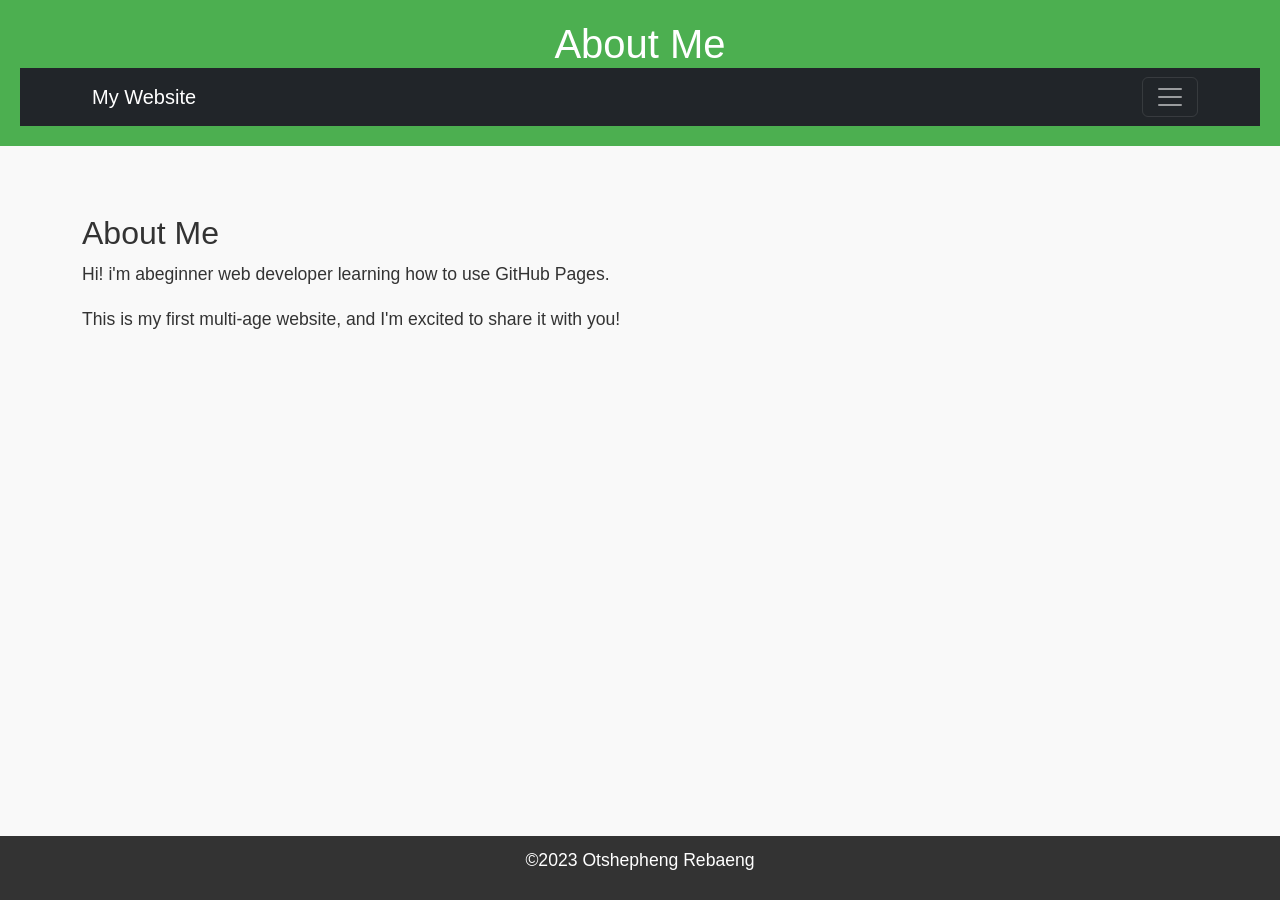
<file: about.html>
<!DOCTYPE html>
<html lang="en">
<head>
    <meta charset="UTF-8">
    <meta name="viewport" content="width=device-width, initial-scale=1.0">
    <title>About Me</title>
    <!--bootstrap CSS-->
    <link href="https://cdn.jsdelivr.net/npm/bootstrap@5.3.0/dist/css/bootstrap.min.css" rel="stylesheet">
    <link rel="stylesheet" href="styles.css">
</head>
<body>
    <header>
        <h1>About Me</h1>
        <nav class="navbar navbar-expand-ig navbar-dark bg-dark">
            <div class="container">
                <a class="navbar-brand" href="index.html">My Website</a>
                <button class="navbar-toggler" type="button" data-bs-toggle="collpase"data-bs-target="#navbarNav">
                    <span class="navbar-toggler-icon"></span>
                </button>
                <div class="collapse navbar-collapse" id="navbarNav">
                    <ul class="navbar-nav">
                        <li class="nav-item">
                            <a class="nav-link" href="index.html">Home</a>
                        </li>
                        <li class="nav-item">
                            <a class="nav-link" href="about.html">About</a>
                        </li>
                        <li class="nav-item">
                            <a class="nav-link" href="contact.html">contact</a>
                        </li>
                    </ul>
                </div>
            </div>
        </nav>
    </header>
    <main class="container my-5">
        <h2>About Me</h2>
        <p>Hi! i'm abeginner web developer learning how to use GitHub Pages.</p>
        <p>This is my first multi-age website, and I'm excited to share it with you!</p>
    </main>
    <footer>
        <p>&copy;2023 Otshepheng Rebaeng</p>
    </footer>
    <!-- Bootstrap JS and dependencies-->
     <script src="https://cdn.jsdelivr.net/npm/@popperjs/core@2.11.6/dist/umd/popper.min.js"></script>
    <script src="https://cdn.jsdelivr.net/npm/bootstrap@5.3.0/dist/js/bootstrap.bundle.min.js"></script>
</body>
</html>
</file>
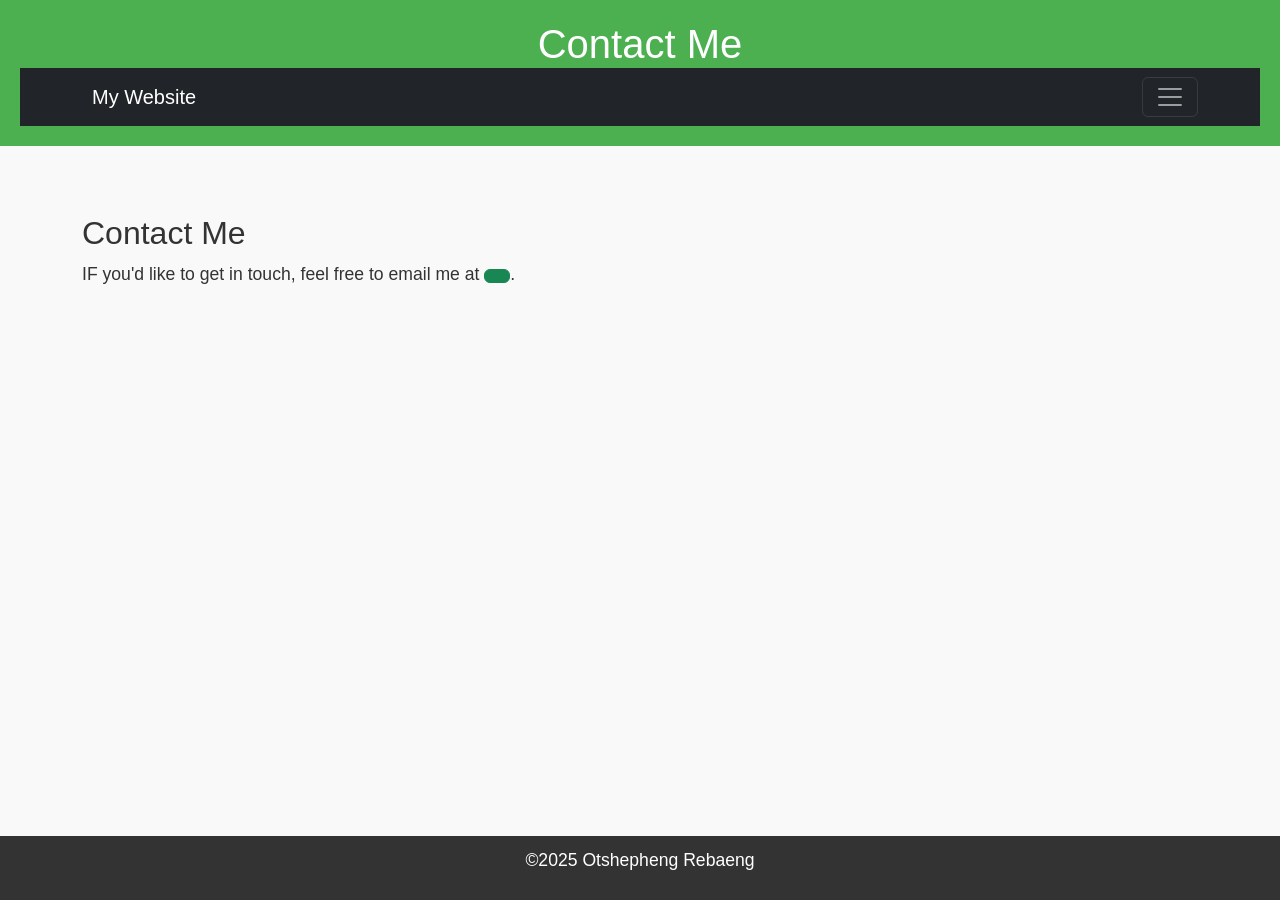
<file: contact.html>
<!DOCTYPE html>
<html lang="en">
    <head>
        <meta charset="UTF-8">
        <meta name="viewport" content="width=device-width, initial-scale=1.0">
        <title>Contact Me</title>
        <!-- Bootstrap CSS-->
         <link href="https://cdn.jsdelivr.net/npm/bootstrap@5.3.0/dist/css/bootstrap.min.css" rel="stylesheet">
         <!-- custom CSS-->
        <link rel="stylesheet" href="styles.css">
    </head>
    <body>
        <header>
            <h1>Contact Me</h1>
            <nav class="navbar navbar-expand-ig navbar-dark bg-dark">
                <div class="container">
                    <a class="navbar-brand" href="index.html">My Website </a>
                    <button class="navbar-toggler" type="button" data-bs-toggle="collapse" data-bs-target="#navbarNav">
                        <span class="navbar-toggler-icon"></span>
                    </button>
                    <div class="collapse navbar-collapse" id="navbarNav">
                        <ul class="navbar-nav">
                            <li class="nav-item">
                                <a class="nav-link" href="index.html">Home</a>
                            </li>
                            <li class="nav-item">
                                <a class="nav-link" href="about.html">About</a>
                            </li>
                            <li class="nav-item">
                                <a class="nav-link" href="contact.html">Contact</a>
                            </li>
                        </ul>
                        </div>
                    </div>
                </nav>
        </header>
        <main class="container my-5">
            <h2>Contact Me</h2>
            <P>IF you'd like to get in touch, feel free to email me at <a href="mailto:example@example.com" class="btn btn-success"></a>.</P>
        </main>
        <footer>
            <P>&copy;2025 Otshepheng Rebaeng</P>
        </footer>
        <!-- Bootstrap JS and dependencies-->
         <script src="https://cdn.jsdelivr.net/npm/@popperjs/core@2.11.6/dist/umd/popper.min.js"></script>
        <script src="https://cdn.jsdelivr.net/npm/bootstrap@5.3.0/dist/js/bootstrap.bundle.min.js"></script>
    </body>
</html>
</file>
<file: styles.css>
selector{
    transition-property: value;
}
body{
    font-family: Arial, sans-serif;
    color:#333;
    background-color: #f9f9f9;
    margin: 0;
    padding: 0;
    line-height: 1.6;
}
header{
    background-color:#4CAF50;
    color: white;
    padding: 20px;
    text-align: center;
}
header h1{
    margin:0;
}
nav a{
    color: white;
    text-decoration: none;
    margin: 0 10px;
}
nav a:hover{
    text-decoration: underline;
}
main{
    padding: 20px;
    max-width: 800px;
    margin: 0 auto;
}
main img{
    max-width: 100%;
    height: auto;
    display: block;
    margin: 20px 0;
}
footer{
    background-color: #333;
    color: white;
    text-align: center;
    padding: 10px;
    position: fixed;
    bottom: 0;
    width: 100%;
}
p{
    font-size: 1.1em;
}
a{
    color: #4CAF50;
    text-decoration: none;
}
a:hover{
    text-decoration: underline;
}
img{
    border: 5px solid #4CAF50;
    border-radius: 10px;
}
main a[href^="mailto:"]{
    color: #ff5722;
    font-weight: bold;
}
</file>
